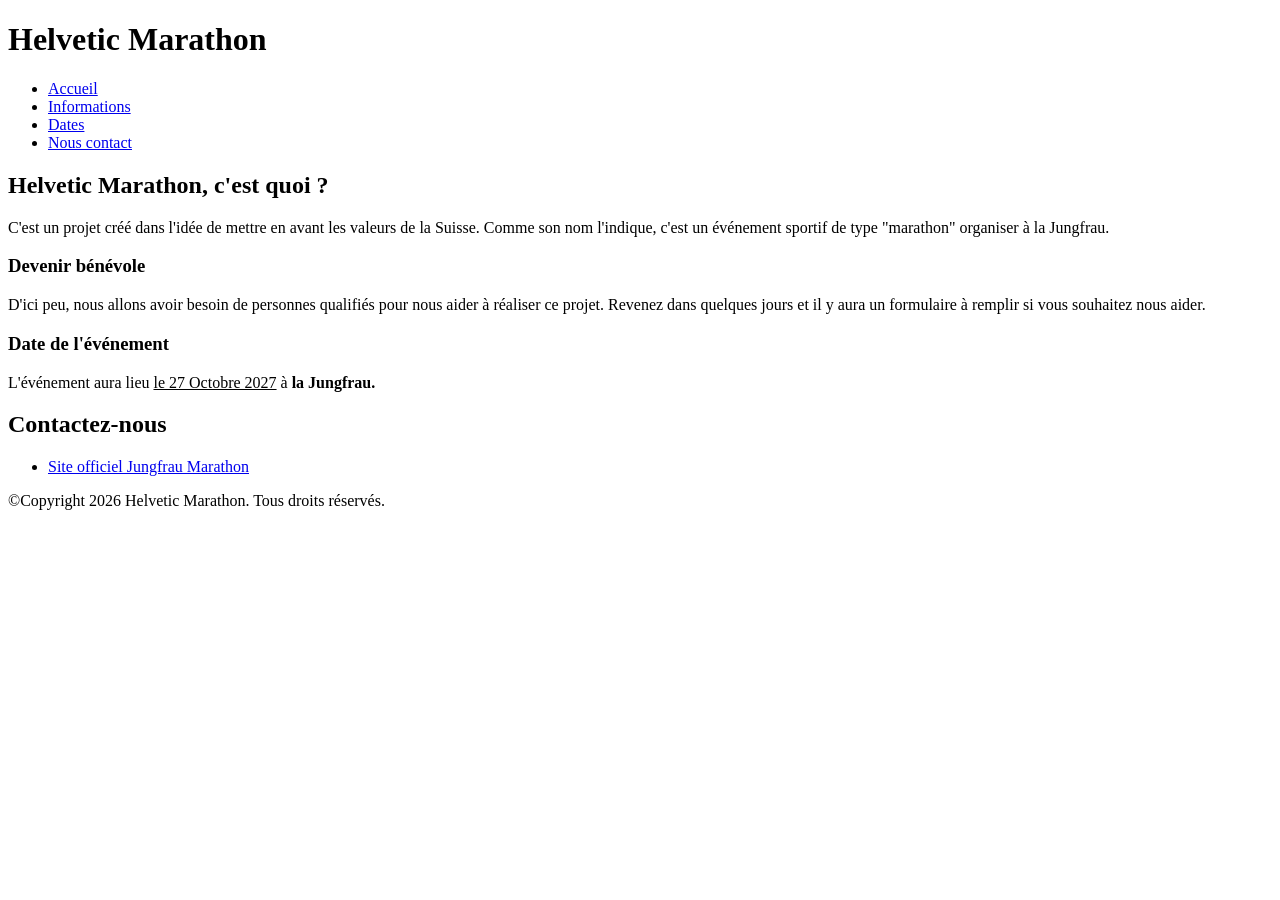
<file: index.html>
<!DOCTYPE html>
<html lang="fr">

<head>
    <meta charset="UTF-8">
    <title>Page HTML5</title>
</head>
<body>

<header>
    <h1>Helvetic Marathon</h1>
</header>

<nav>
    <ul>
        <li><a href="#">Accueil</a></li>
        <li><a href="#">Informations</a></li>
        <li><a href="#">Dates</a></li>
        <li><a href="#">Nous contact</a></li>
    </ul>
</nav>

<main>
    <article>
        <h2>Helvetic Marathon, c'est quoi ?</h2>
        <p>
            C'est un projet créé dans l'idée de mettre en avant les valeurs de la Suisse.
            Comme son nom l'indique, c'est un événement sportif de type "marathon" organiser
            à la Jungfrau.
        </p>

        <h3>Devenir bénévole</h3>
        <p>
            D'ici peu, nous allons avoir besoin de personnes qualifiés pour nous aider à réaliser
            ce projet. Revenez dans quelques jours et il y aura un formulaire à remplir si vous souhaitez
            nous aider.
        </p>

        <h3>Date de l'événement</h3>
        <p>
            L'événement aura lieu <u>le 27 Octobre 2027</u> à <strong>la Jungfrau.</strong>
        </p>
    </article>


    <aside>
        <h2>Contactez-nous</h2>
        <ul>
            <li> <a href="https://www.jungfrau-marathon.ch/fr/">Site officiel Jungfrau Marathon</a> </li>
        </ul>
    </aside>
</main>

<!-- Et voici notre pied de page utilisé sur toutes les pages du site -->
<footer>
    <p>©Copyright 2026 Helvetic Marathon. Tous droits réservés.</p>
</footer>
</body>
</file>
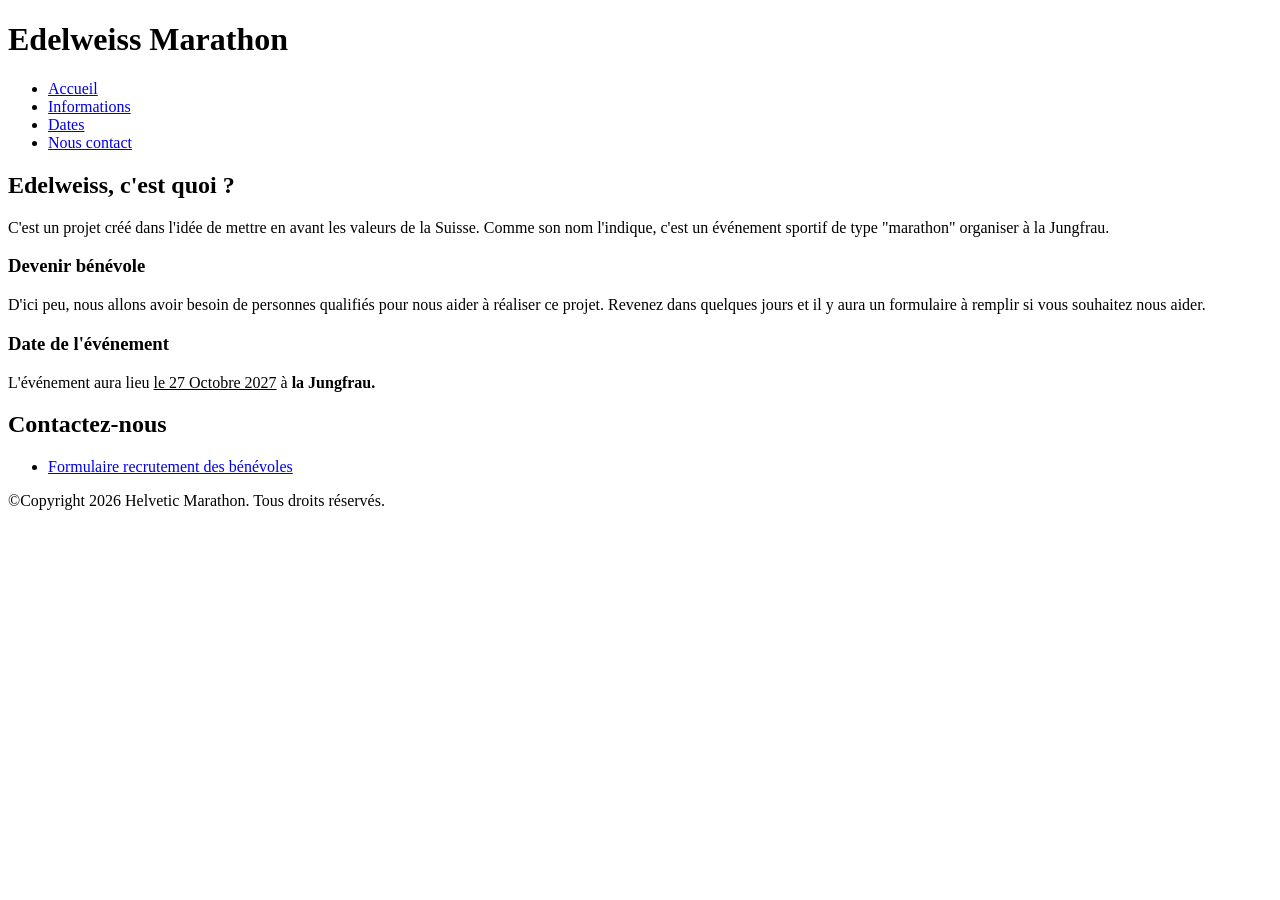
<file: Public/index.html>
<!DOCTYPE html>
<html lang="fr">

<head>
    <meta charset="UTF-8">
    <title>Edelweiss Marathon</title>
</head>
<body>

<header>
    <h1>Edelweiss Marathon</h1>
</header>

<nav>
    <ul>
        <li><a href="#">Accueil</a></li>
        <li><a href="#">Informations</a></li>
        <li><a href="#">Dates</a></li>
        <li><a href="#">Nous contact</a></li>
    </ul>
</nav>

<main>
    <article>
        <h2>Edelweiss, c'est quoi ?</h2>
        <p>
            C'est un projet créé dans l'idée de mettre en avant les valeurs de la Suisse.
            Comme son nom l'indique, c'est un événement sportif de type "marathon" organiser
            à la Jungfrau.
        </p>

        <h3>Devenir bénévole</h3>
        <p>
            D'ici peu, nous allons avoir besoin de personnes qualifiés pour nous aider à réaliser
            ce projet. Revenez dans quelques jours et il y aura un formulaire à remplir si vous souhaitez
            nous aider.
        </p>

        <h3>Date de l'événement</h3>
        <p>
            L'événement aura lieu <u>le 27 Octobre 2027</u> à <strong>la Jungfrau.</strong>
        </p>
    </article>


    <aside>
        <h2>Contactez-nous</h2>
        <ul>
            <li> <a href="https://docs.google.com/forms/d/e/1FAIpQLSf0tH0FO3tOZ4vfhsrG8AqLcvCzXnWFVtjOQ6qdDrtIrpFv5A/viewform?usp=header">Formulaire recrutement des bénévoles</a> </li>
        </ul>
    </aside>
</main>

<!-- Et voici notre pied de page utilisé sur toutes les pages du site -->
<footer>
    <p>©Copyright 2026 Helvetic Marathon. Tous droits réservés.</p>
</footer>
</body>
</file>
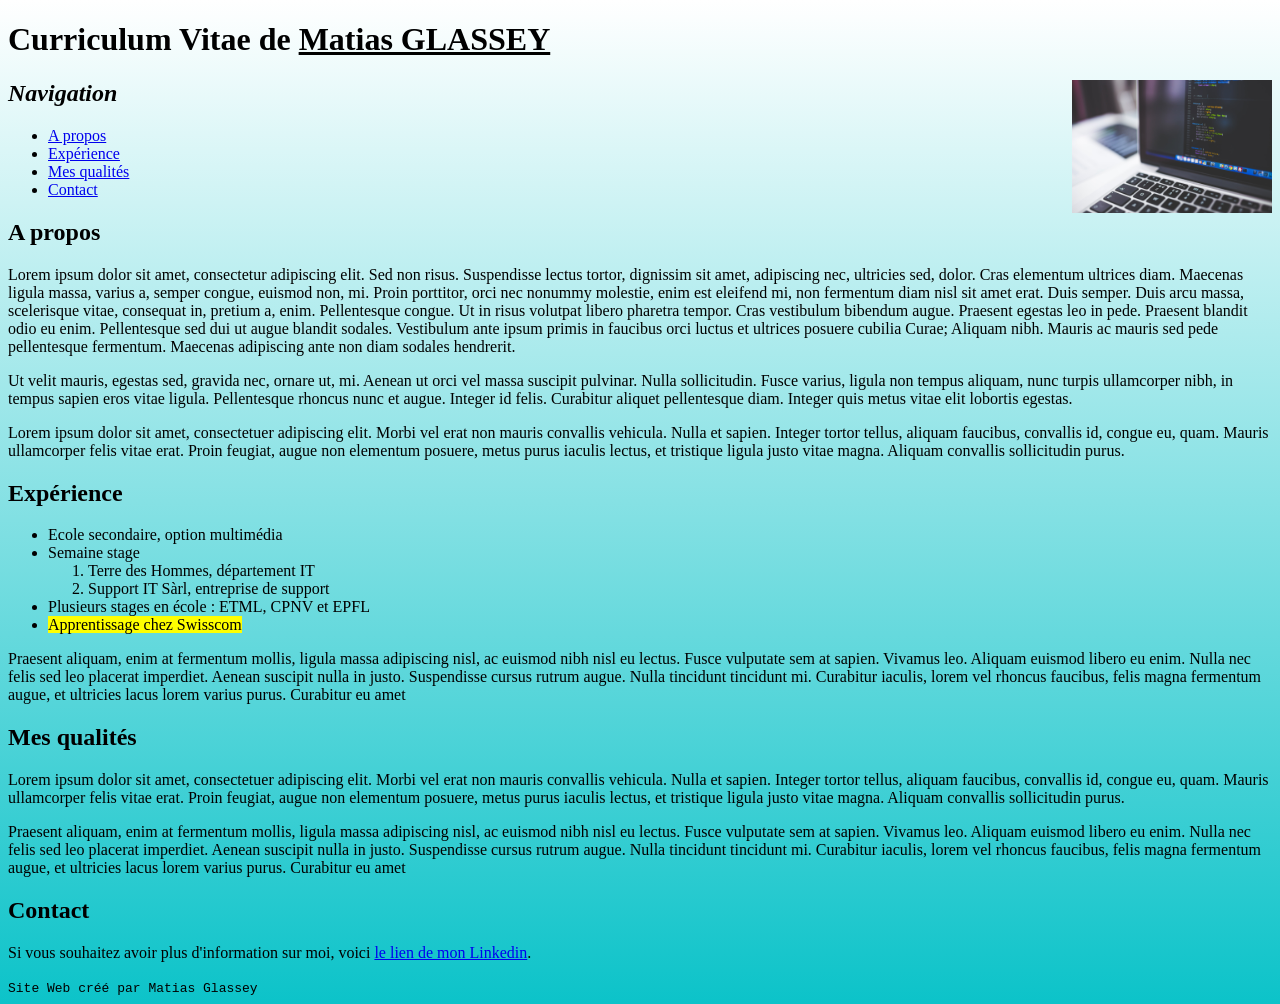
<file: Public/cv.html>
<!DOCTYPE html>
<html lang="fr">
<head>
    <meta charset="UTF-8">
    <title>CV Matias</title>
    <link rel="stylesheet" href="styles.css"/>
</head>
<body>

<header>
    <h1>Curriculum Vitae de <u>Matias GLASSEY</u></h1>
    <img src="../Assets/pexels-coding-1853305_1920.jpg"
         alt="Personne qui travail sur son ordinateur.
         Il exécute du code à l'aide de son IDE."
         style="float: right; width: 200px;">
</header>

<nav>
    <h2>
        <em>Navigation</em>
    </h2>
    <ul>
        <li><a href="#a_propos">A propos</a></li>
        <li><a href="#expérience">Expérience</a></li>
        <li><a href="#qualités">Mes qualités</a></li>
        <li><a href="#contact">Contact</a></li>
    </ul>
</nav>

<main>
    <article>
        <h2 id="a_propos">A propos</h2>
        <p>
            Lorem ipsum dolor sit amet, consectetur adipiscing elit. Sed non risus.
            Suspendisse lectus tortor, dignissim sit amet, adipiscing nec, ultricies sed, dolor.
            Cras elementum ultrices diam. Maecenas ligula massa, varius a, semper congue, euismod non, mi.
            Proin porttitor, orci nec nonummy molestie, enim est eleifend mi, non fermentum diam nisl sit amet erat.
            Duis semper. Duis arcu massa, scelerisque vitae, consequat in, pretium a, enim. Pellentesque congue.
            Ut in risus volutpat libero pharetra tempor. Cras vestibulum bibendum augue. Praesent egestas leo in pede.
            Praesent blandit odio eu enim. Pellentesque sed dui ut augue blandit sodales.
            Vestibulum ante ipsum primis in faucibus orci luctus et ultrices posuere cubilia Curae; Aliquam nibh.
            Mauris ac mauris sed pede pellentesque fermentum. Maecenas adipiscing ante non diam sodales hendrerit.
        </p>
        <p>
            Ut velit mauris, egestas sed, gravida nec, ornare ut, mi. Aenean ut orci vel massa suscipit pulvinar.
            Nulla sollicitudin. Fusce varius, ligula non tempus aliquam, nunc turpis ullamcorper nibh, in tempus sapien eros vitae ligula.
            Pellentesque rhoncus nunc et augue. Integer id felis. Curabitur aliquet pellentesque diam. Integer quis metus vitae elit lobortis egestas.
        </p>
        <p>
            Lorem ipsum dolor sit amet, consectetuer adipiscing elit. Morbi vel erat non mauris convallis vehicula. Nulla et sapien.
            Integer tortor tellus, aliquam faucibus, convallis id, congue eu, quam. Mauris ullamcorper felis vitae erat.
            Proin feugiat, augue non elementum posuere, metus purus iaculis lectus, et tristique ligula justo vitae magna.
            Aliquam convallis sollicitudin purus.
        </p>

        <h2 id="expérience">Expérience</h2>
        <ul>
            <li>Ecole secondaire, option multimédia</li>
            <li>Semaine stage
                <ol>
                    <li>Terre des Hommes, département IT</li>
                    <li>Support IT Sàrl, entreprise de support</li>
                </ol>
            </li>
            <li>Plusieurs stages en école : ETML, CPNV et EPFL</li>
            <li>
                <mark>Apprentissage chez Swisscom</mark>
            </li>
        </ul>

        <p>
            Praesent aliquam, enim at fermentum mollis, ligula massa adipiscing nisl, ac euismod nibh nisl eu lectus.
            Fusce vulputate sem at sapien. Vivamus leo. Aliquam euismod libero eu enim. Nulla nec felis sed leo placerat imperdiet. Aenean suscipit nulla in justo.
            Suspendisse cursus rutrum augue. Nulla tincidunt tincidunt mi. Curabitur iaculis, lorem vel rhoncus faucibus, felis magna fermentum augue, et ultricies lacus lorem varius purus.
            Curabitur eu amet
        </p>

        <h2 id="qualités">Mes qualités</h2>
        <p>
            Lorem ipsum dolor sit amet, consectetuer adipiscing elit. Morbi vel erat non mauris convallis vehicula. Nulla et sapien.
            Integer tortor tellus, aliquam faucibus, convallis id, congue eu, quam. Mauris ullamcorper felis vitae erat.
            Proin feugiat, augue non elementum posuere, metus purus iaculis lectus, et tristique ligula justo vitae magna.
            Aliquam convallis sollicitudin purus.
        </p>
        <p>
            Praesent aliquam, enim at fermentum mollis, ligula massa adipiscing nisl, ac euismod nibh nisl eu lectus.
            Fusce vulputate sem at sapien. Vivamus leo. Aliquam euismod libero eu enim. Nulla nec felis sed leo placerat imperdiet. Aenean suscipit nulla in justo.
            Suspendisse cursus rutrum augue. Nulla tincidunt tincidunt mi. Curabitur iaculis, lorem vel rhoncus faucibus, felis magna fermentum augue, et ultricies lacus lorem varius purus.
            Curabitur eu amet
        </p>

        <h2 id="contact">Contact</h2>
        <p>
            Si vous souhaitez avoir plus d'information sur moi, voici
            <a href="https://linkedin.com/in/matias-glassey/">le lien de mon Linkedin</a>.
        </p>
    </article>
</main>

<footer>
    <code>Site Web créé par Matias Glassey</code>
</footer>
</body>
</html>
</file>
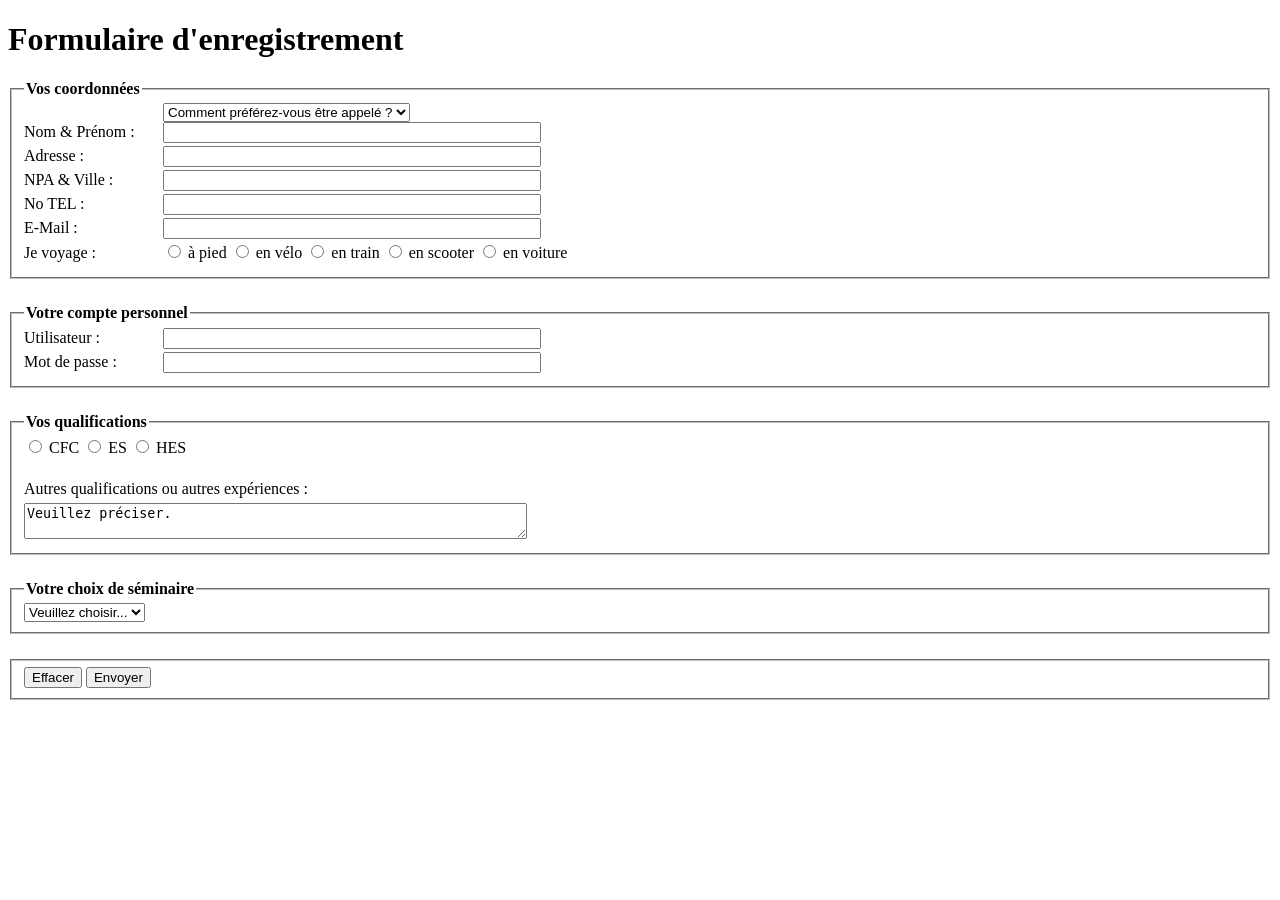
<file: Public/forms.html>
<!DOCTYPE html>
<html lang="fr">
<head>
    <meta charset="UTF-8">
    <title>Formulaire</title>
    <style>
        fieldset {
            margin-bottom: 25px;
        }

        label {
            display: inline-block;
            width: 135px;
            margin-bottom: 5px;
        }

        input[type="text"],
        input[type="email"],
        input[type="tel"],
        input[type="password"] {
            width: 370px;
        }
    </style>
</head>
<body>

<h1>Formulaire d'enregistrement</h1>

<form action="#" method="post">

    <fieldset>
        <legend><strong>Vos coordonnées</strong></legend>

        <label for="appel"></label>
        <select id="appel" name="appel">
            <option value="">Comment préférez-vous être appelé ?</option>
            <option value="prenom">Autre</option>
            <option value="monsieur">Monsieur</option>
            <option value="madame">Madame</option>
        </select>
        <br>

        <label for="nom">Nom & Prénom :</label>
        <input type="text" id="nom" name="nom">
        <br>

        <label for="adresse">Adresse :</label>
        <input type="text" id="adresse" name="adresse">
        <br>

        <label for="ville">NPA & Ville :</label>
        <input type="text" id="ville" name="ville">
        <br>

        <label for="telephone">No TEL :</label>
        <input type="tel" id="telephone" name="telephone">
        <br>

        <label for="email">E-Mail :</label>
        <input type="email" id="email" name="email">
        <br>

        <label>Je voyage :</label>

        <input type="radio" id="pied" name="transport" value="pied">
        <label for="pied" style="width:auto">à pied</label>

        <input type="radio" id="velo" name="transport" value="velo">
        <label for="velo" style="width:auto">en vélo</label>

        <input type="radio" id="train" name="transport" value="train">
        <label for="train" style="width:auto">en train</label>

        <input type="radio" id="scooter" name="transport" value="scooter">
        <label for="scooter" style="width:auto">en scooter</label>

        <input type="radio" id="voiture" name="transport" value="voiture">
        <label for="voiture" style="width:auto">en voiture</label>

    </fieldset>


    <fieldset>
        <legend><strong>Votre compte personnel</strong></legend>

        <label for="utilisateur">Utilisateur :</label>
        <input type="text" id="utilisateur" name="utilisateur">
        <br>

        <label for="motdepasse">Mot de passe :</label>
        <input type="password" id="motdepasse" name="motdepasse">

    </fieldset>


    <fieldset>
        <legend><strong>Vos qualifications</strong></legend>

        <input type="radio" id="cfc" name="qualification" value="CFC">
        <label for="cfc" style="width:auto">CFC</label>

        <input type="radio" id="es" name="qualification" value="ES">
        <label for="es" style="width:auto">ES</label>

        <input type="radio" id="hes" name="qualification" value="HES">
        <label for="hes" style="width:auto">HES</label>

        <br><br>

        <label for="experiences" style="width:auto">
            Autres qualifications ou autres expériences :
        </label>
        <br>

        <textarea id="experiences" name="experiences"
                  rows="2" cols="60">Veuillez préciser.</textarea>

    </fieldset>



    <fieldset>
        <legend><strong>Votre choix de séminaire</strong></legend>

        <select id="seminaire" name="seminaire">
            <option value="">Veuillez choisir...</option>
            <option value="seminaire1">Séminaire 1</option>
            <option value="seminaire2">Séminaire 2</option>
            <option value="seminaire3">Séminaire 3</option>
        </select>

    </fieldset>



    <fieldset>

        <input type="reset" value="Effacer">
        <input type="submit" value="Envoyer">

    </fieldset>

</form>

</body>
</html>
</file>
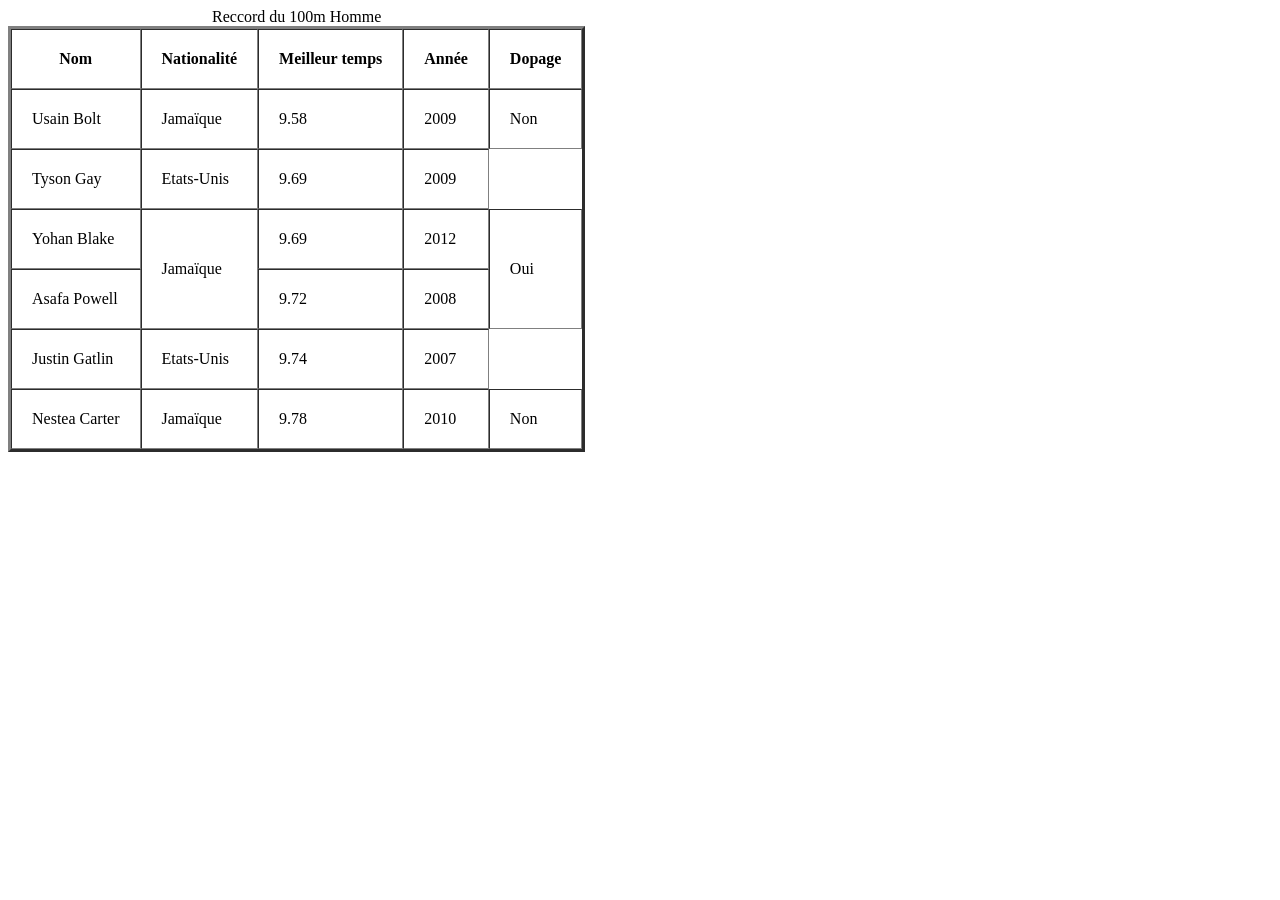
<file: Public/table.html>
<!DOCTYPE html>
<html lang="fr">
<head>
    <meta charset="UTF-8">
    <title>Tableau</title>
</head>
<body>

<!-- Exercice 1 tableau -->
<table border="3" cellpadding="20" cellspacing="0">
    <caption>Reccord du 100m Homme</caption>

    <tr>
        <th>Nom</th>
        <th>Nationalité</th>
        <th>Meilleur temps</th>
        <th>Année</th>
        <th>Dopage</th>
    </tr>

    <tr>
    <td>Usain Bolt</td>
    <td>Jamaïque</td>
    <td>9.58</td>
    <td>2009</td>
    <td>Non</td>
    </tr>

    <tr>
        <td>Tyson Gay</td>
        <td>Etats-Unis</td>
        <td>9.69</td>
        <td>2009</td>
    </tr>

    <tr>
        <td>Yohan Blake</td>
        <td rowspan="2">Jamaïque</td>
        <td>9.69</td>
        <td>2012</td>
        <td rowspan="2">Oui</td>
    </tr>

    <tr>
        <td>Asafa Powell</td>
        <td>9.72</td>
        <td>2008</td>
    </tr>

    <tr>
        <td>Justin Gatlin</td>
        <td>Etats-Unis</td>
        <td>9.74</td>
        <td>2007</td>
    </tr>

    <tr>
        <td>Nestea Carter</td>
        <td>Jamaïque</td>
        <td>9.78</td>
        <td>2010</td>
        <td>Non</td>
    </tr>
</table>
</body>
</file>
<file: Public/styles.css>
:root {
    background: linear-gradient(#FFFFFF, #0cc3c9);
}
</file>
